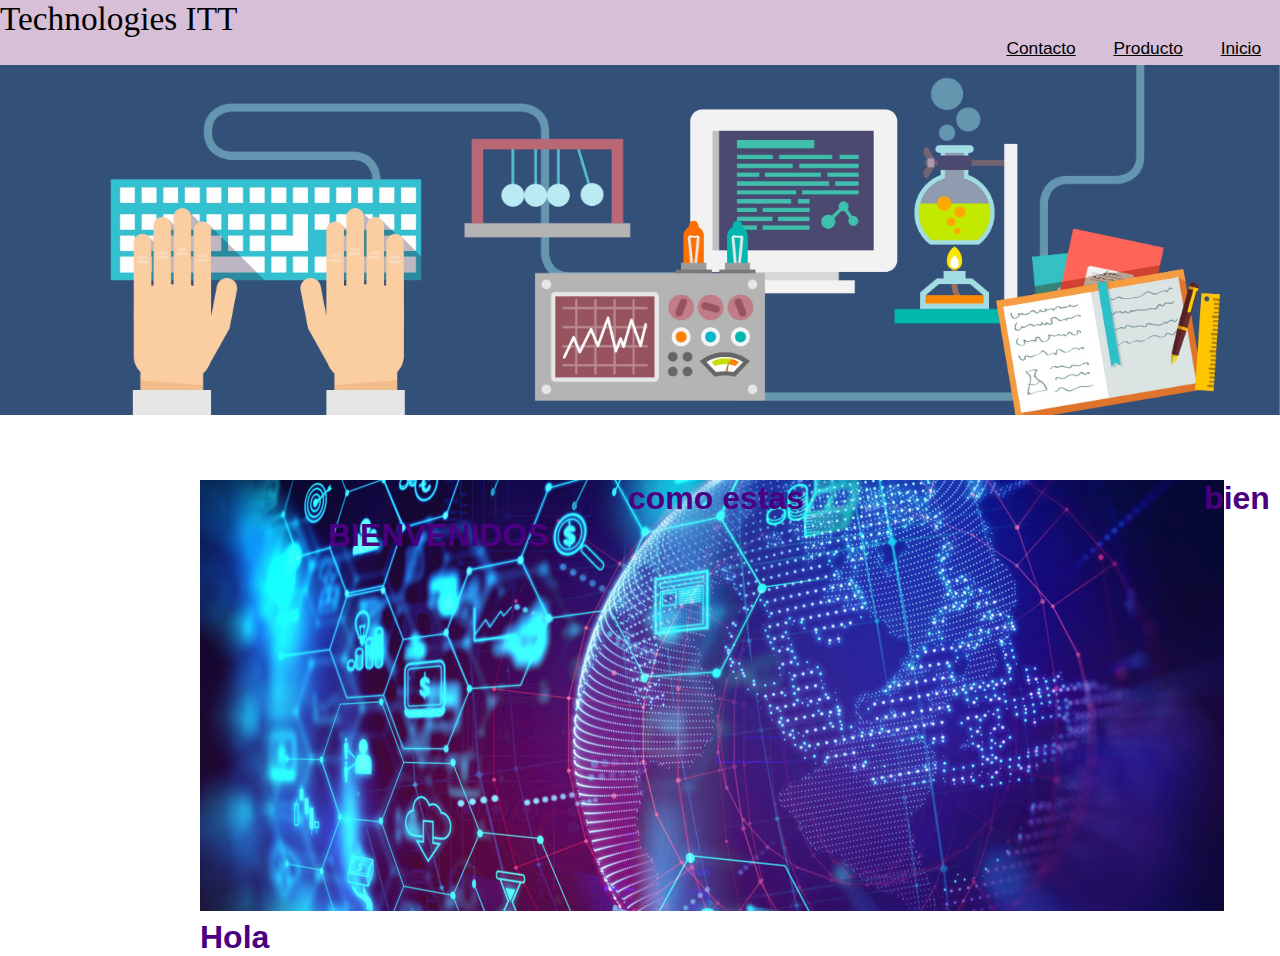
<file: index.html>
<!DOCTYPE html>
<html lang="en">
<head>
    <meta charset="UTF-8">
    <meta name="viewport" content="width=device-width, initial-scale=1.0">
    <title>La Tecnologia en tus manos</title>
    <link rel="stylesheet" href="css/main.css">
</head>
<body>
    
<header >
    <div class="text-logo">
        <h2>Technologies ITT</h2>
    
        
    </div>

    <nav>
        <a href="index.html" class="vinculos">Inicio</a>
        <a href="Producto.html" class="vinculos">Producto</a>
        <a href="Contacto.html" class="vinculos">Contacto</a>
    </nav>
    <div>
    
</header >
<header >
<div class="header2">

</div>
</header>
<section>
    <div class="sec1"><h1> <img src="portada.jpg" alt="" class="imagen"> Hola </h1></div>
    <div class="sec2"><h1>como estas</h1> </div>
    <div class="sec3"><h1>bien</h1></div>
</nav>

    </div>
    </header>
    <div class="text-herades">
        <h1>BIENVENIDOS</h1>
</section>
<footer>
   
</body>
</html>
</file>
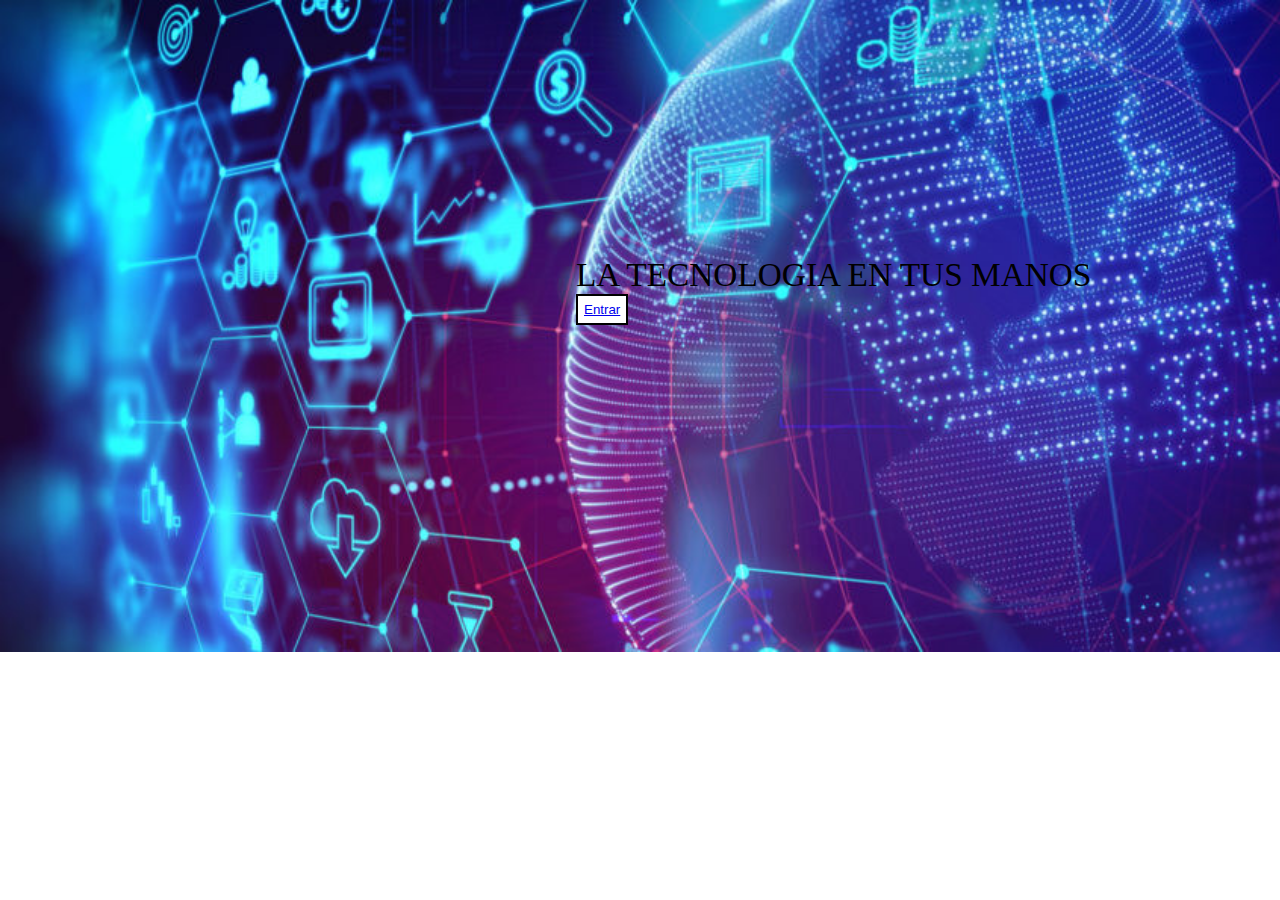
<file: segunda.html>
<!DOCTYPE html>
<html lang="en">
<head>
    <meta charset="UTF-8">
    <meta name="viewport" content="width=device-width, initial-scale=1.0">
    <title>Document</title>
    <link rel="stylesheet" href="css/main.css">
</head>
<body class="back">
    <h2>LA TECNOLOGIA EN TUS MANOS</h2>
    <button class="bot">
           <a href="index.html">Entrar</a>
    </button>
</body>
</html>
</file>
<file: css/main.css>
body{
background-color: white;
color: indigo;
font-family: 'Franklin Gothic Medium', 'Arial Narrow', Arial, sans-serif;
margin: 0;
padding: 0;

}
header{
    background-color: thistle;
    width: 100%;
    height: 65px;
}
.back{
    background-image: url(../portada.jpg);
    background-repeat: no-repeat;
    background-size: 1550px;
padding-top: 20%;
padding-left: 45%;

}

.bot{
    padding: 6px;
color: black;
background-color:white;border:2px solid black;color:black;
}
h2{
    color: black;
    font-family: Georgia, 'Times New Roman', Times, serif;
    font-weight: lighter;
    font-size: 25pt;
    padding-top: 1%;
}
.vinculos{
    color: black;
    font-size: 13pt;
    padding-left: 5mm;
    float: right;
    padding-right: 5mm;

}
.header2{
    background-image: url(../portada2.jpg);
    background-repeat: no-repeat;
    background-size: cover;
    background-position: 50%;
    height: 350px;
}
.sec1{
    
    float: left;
    padding-top: 350px;
    padding-left: 200px;

    width: 10%;
}
.sec2{
    padding-top: 350px;
    padding-left: 300px;
    float: left;
}
.sec3{
    float: left;
    padding-top: 350px;
    padding-left: 400px;

}
.imagen{
    size: 10px;
}

h1,h2,h3,h4,h5,h6{
    margin: 0;
    padding: 0;
}
    .text-header>h1{
        color: teal;
       font-family:  'Segoe UI', Tahoma, Geneva, Verdana, sans-serif ;
       font-weight: lighter;
       padding-top: 10%;
    }

}
</file>
